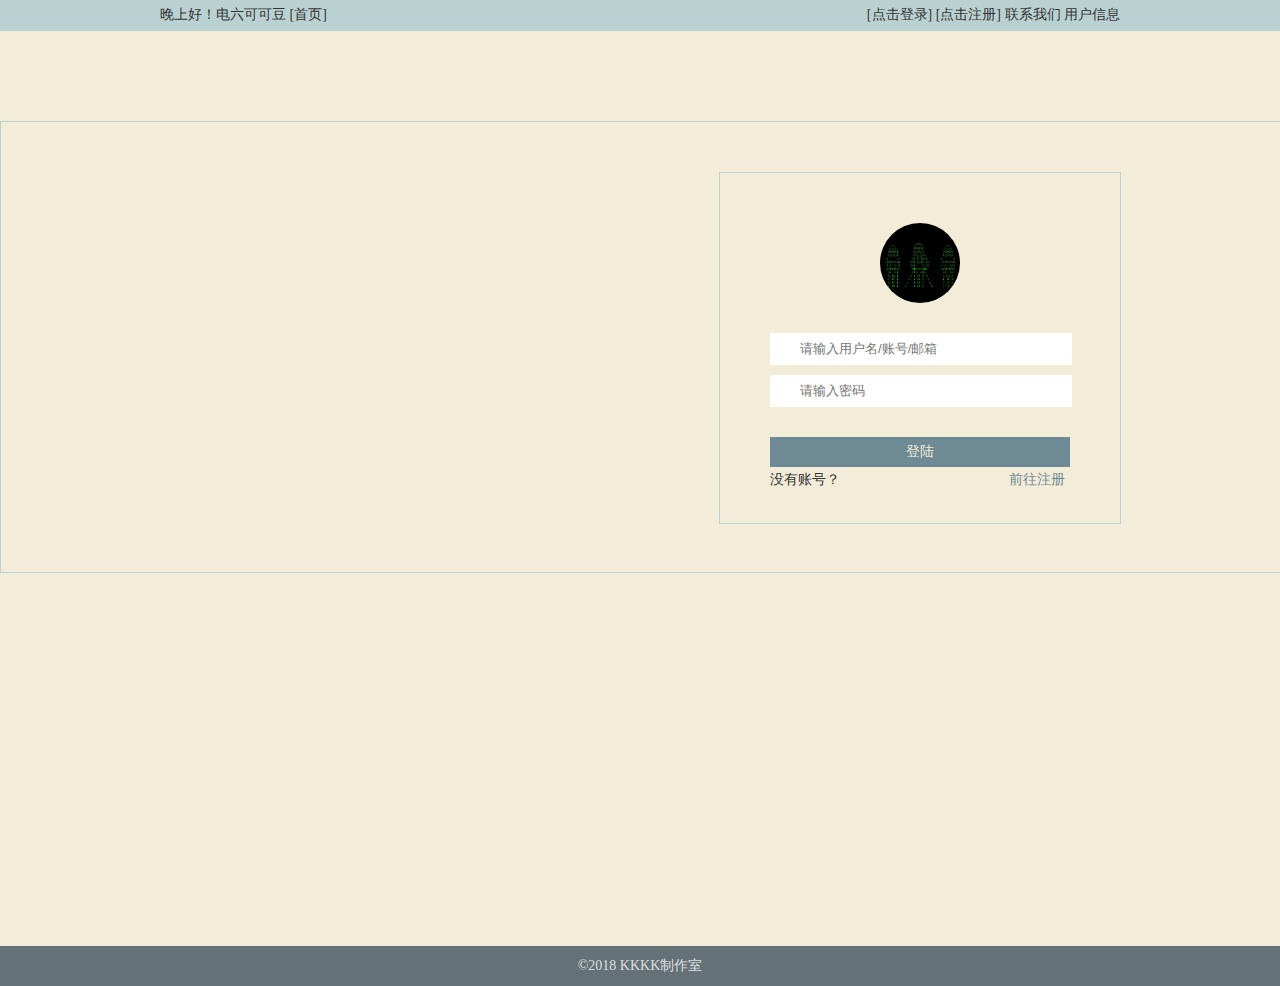
<file: login.html>
<!DOCTYPE html>
<html lang="en">

<head>
    <meta charset="UTF-8">
    <title>Mo博客网</title>
    <link rel="stylesheet" href="./resource/common/css/common.css">
    <link rel="stylesheet" href="./resource/css/login.css">
    <script src="./resource/jq_1.7/jquery.min.js"></script>
</head>

<body>
    <!-- 公共头部 -->
    <div class="common_head"></div>
    <div class="main">
        <div class="login_wrap">
            <div class="contain">
                <form class="login_form">
                    <div class="img_wrap">
                        <img src="./resource/img/user.png">
                    </div>
                    <input type="text" class="user" id="user" placeholder="请输入用户名/账号/邮箱" autocomplete="off" />
                    <input type="password" class="password" id="password" placeholder="请输入密码" autocomplete="off" />
                    <a class="login_btn">登陆</a>
                    <a>没有账号？<span class="to_register">前往注册</span></a>
                </form>
                <!-- 注册 -->
                <form class="register_form">
                    <input type="text" class="r_user" id="r_user" placeholder="请输入用户名/账号/邮箱" autocomplete="off" />
                    <input type="password" class="r_password" id="r_password" placeholder="请输入密码" autocomplete="off" />
                    <input type="password" class="r_password" id="c_password" placeholder="请确认密码" autocomplete="off" />
                    <a class="register_btn">注册</a>
                    <a>已有账号？<span class="to_login">立即登陆</span></a>
                </form>
            </div>
        </div>
    </div>
    <!-- 公共尾部 -->
    <div class="common_tail"></div>
    <script src="./resource/common/js/common.js"></script>
    <script src="./resource/js/login.js"></script>
</body>

</html>
</file>
<file: resource/common/css/common.css>
html,body{
    margin: 0;
    padding: 0;
    font-family: 'Microsoft Yahei';
    font-size: 14px;
    color: #333333;
    background-color: #F3ECD9;
}
a{
    text-decoration: none;
    color: #333333;
}
/* 公共头尾 -start*/
.common_head{
    height: 30px;
    line-height: 30px;
    width: 100%;
    border-bottom: 1px solid #BAD1D1;
    background-color: #BAD1D1;
}
.common_head .contain{
    width: 960px;
    margin: 0 auto;
}
.common_head .contain .user_info_wrap{
    float: left;
}
.common_head .contain .user_info_wrap .at{
    float: left;
}
.common_head .contain .user_info_wrap .home:hover{
    color: #FF0000;
    cursor: pointer;
}
.common_head .contain .user_login_wrap{
    float: right;
}
.common_head .contain .user_login_wrap span.login:hover,
.common_head .contain .user_login_wrap span.register:hover{
    color: #FF0000;
    cursor: pointer;
}

.common_tail{
    height: 40px;
    line-height: 40px;
    background-color: #647277;
}
.common_tail .contain{
    width: 960px;
    margin: 0 auto;
    text-align: center;
    color: #dfdfdf;
}
/* 公共头尾 -end*/

.main{
    min-height: 915px;
    background-color: #F3ECD9;
    margin: 0 auto;
    overflow: hidden;
}
.main .contain{
    width: 960px;
    min-height: 915px;
    /* border: 1px solid #BAD1D1; */
    margin: 0 auto;
    padding: 0;
    position: relative;
}

/*广告-start*/
.main .ad_l{
    position: absolute;
    width: 200px;
    height: 150px;
    border: 1px solid #BAD1D1;
    left: -210px;
    top: 0;
}
.main .ad_r{
    position: absolute;
    width: 200px;
    height: 450px;
    border: 1px solid #BAD1D1;
    right: -210px;
    top: 0;
}
/*广告 -end*/
</file>
<file: resource/css/login.css>
.main .login_wrap{
    height: 450px;
    width: 100%;
    border: 1px solid #BAD1D1;
    margin-top: 90px;
}

.main .login_wrap .login_form{
    border: 1px solid #BAD1D1;
    width: 400px;
    height: 350px;
    margin-top: 50px;
    float: right;
    background-color: #F3ECD9;
    /* display: none; */
}
.main .login_wrap .login_form .img_wrap{
    width: 80px;
    height: 80px;
    margin: 50px auto 0;
    border-radius: 50%;
    overflow: hidden;
}
.main .login_wrap .login_form img{
    height: 80px;
    width: 80px;
}
.main .login_wrap .login_form input{
    height: 30px;
    line-height: 30px;
    width: 270px;
    margin-left: 50px;
    border: none;
    margin-top: 10px;
    outline: none;
    padding-left: 30px;
}
.main .login_wrap .login_form input.user{
    margin-top: 30px;
}
.main .login_wrap .login_form a.login_btn{
    display: block;
    height: 30px;
    line-height: 30px;
    width: 300px;
    margin-left: 50px;
    text-align: center;
    background-color: #6E8A94;
    color: #F3ECD9;
    margin-top: 30px;
    cursor: pointer;
}
.main .login_wrap .login_form a{
    margin-left: 50px;
    height: 25px;
    line-height: 25px;
}
.main .login_wrap .login_form span.to_register{
    float: right;
    margin-right: 55px;
    color: #6E8A94;
    cursor: pointer;
}
/* 注册 */
.main .login_wrap .register_form{
    border: 1px solid #BAD1D1;
    width: 400px;
    height: 350px;
    margin-top: 50px;
    float: right;
    background-color: #F3ECD9;
    display: none;
}
.main .login_wrap .register_form .img_wrap{
    width: 80px;
    height: 80px;
    margin: 50px auto 0;
    border-radius: 50%;
    overflow: hidden;
}
.main .login_wrap .register_form img{
    height: 80px;
    width: 80px;
}
.main .login_wrap .register_form input{
    height: 30px;
    line-height: 30px;
    width: 270px;
    margin-left: 50px;
    border: none;
    margin-top: 10px;
    outline: none;
    padding-left: 30px;
}
.main .login_wrap .register_form input.r_user{
    margin-top: 115px;
}
.main .login_wrap .register_form a.register_btn{
    display: block;
    height: 30px;
    line-height: 30px;
    width: 300px;
    margin-left: 50px;
    text-align: center;
    background-color: #6E8A94;
    color: #F3ECD9;
    margin-top: 30px;
    cursor: pointer;
}
.main .login_wrap .register_form a{
    margin-left: 50px;
    height: 25px;
    line-height: 25px;
}
.main .login_wrap .register_form span.to_login{
    float: right;
    margin-right: 55px;
    color: #6E8A94;
    cursor: pointer;
}
</file>
